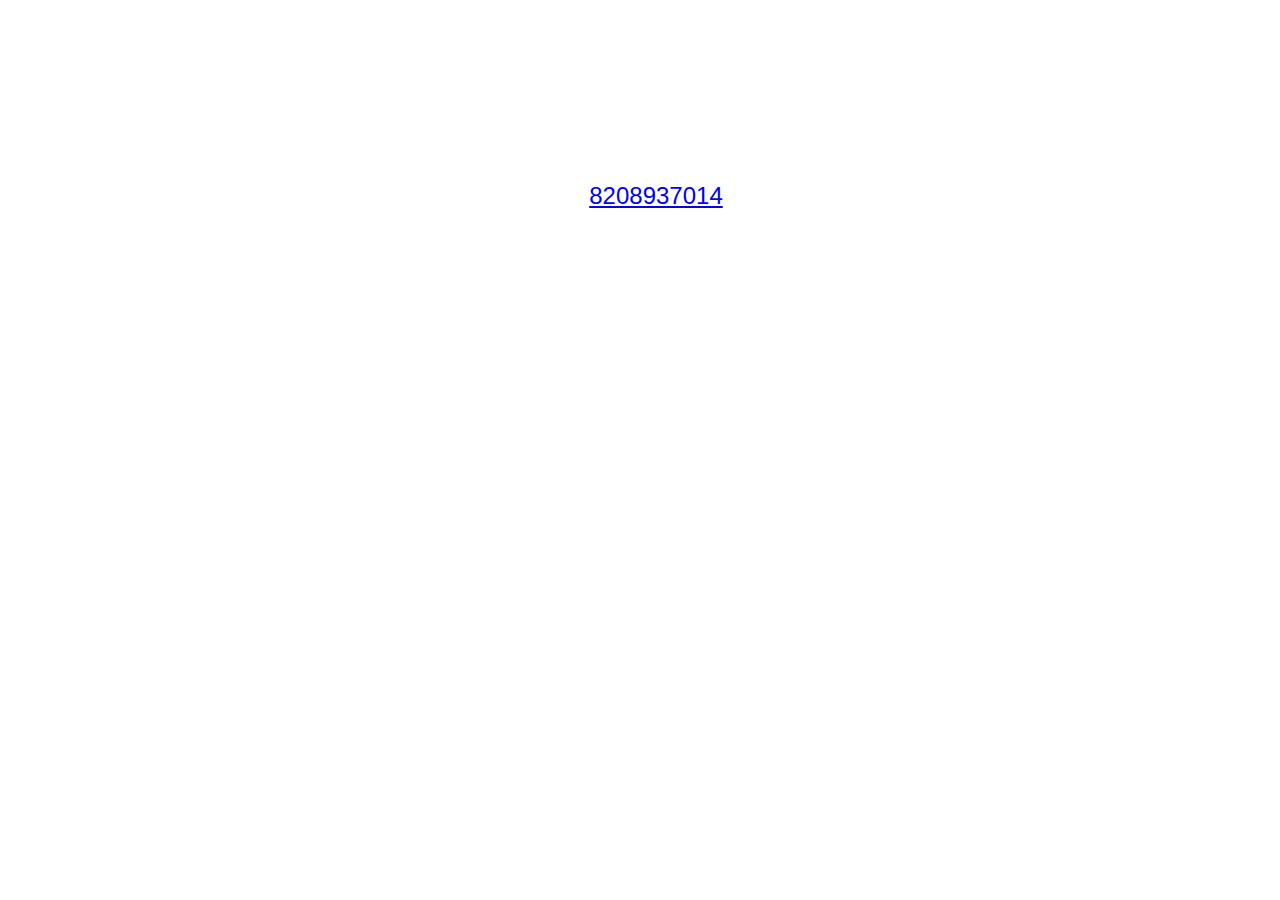
<file: Contact Us.html>
<!-- <html>
<head>
<title>About</title>
<meta charset = "UTF-8">
<meta name = "vieport" content = "width = device-width, initial-scale = 1.0">
</head>
<body align="center">
<style>
    body {
      background-image: url('https://source.unsplash.com/1080x720/?nature');
      background-repeat: no-repeat; background-attachment: fixed; background-size: cover;
    }
    </style>
<h1>About Me</h1>
<img src= "C:\Users\Dell\Downloads\shi.jpg" width="140" height="160">
<p><b>Name:</b> Shishank Bhatnagar
<br><b>Profession: </b>Student
<br><b><Address>Anand Nagar Gwalior</Address></b>
<br><b>Skills: </b>C++, Java, Python, HTML, DBMS,Data Structures
<br><b>Pursuing: </b>B.Tech CSE</p>
</body>
</html> -->




































<html>
<head>
<title>About</title>
<meta charset = "UTF-8">
<meta name = "vieport" content = "width = device-width, initial-scale = 1.0">
</head>
<body align="center">
    <style>
        body {
          background-image: url('https://source.unsplash.com/1080x720/?nature');
          background-repeat: no-repeat; background-attachment: fixed; background-size: cover;
        }
        </style>
    <tr>
        <th colspan="6"><font size = "5"color = "White" face = "Helvetica" size =  " 4">  
            <h1>Get in Touch</h1>
            <h1>Connect with us On Whatsapp</h1>
            <li><a href="whatsapp://send?phone= 91+ 8208937014"> 8208937014</a>
            </li>
    </th>
    </tr>
    </table>
    <h1>Have any Questions</h1>
    <h1>Call or Whatsapp Us On</h1>
    <h1>+91 8208937014</h1>
</body>
</html>
</file>
